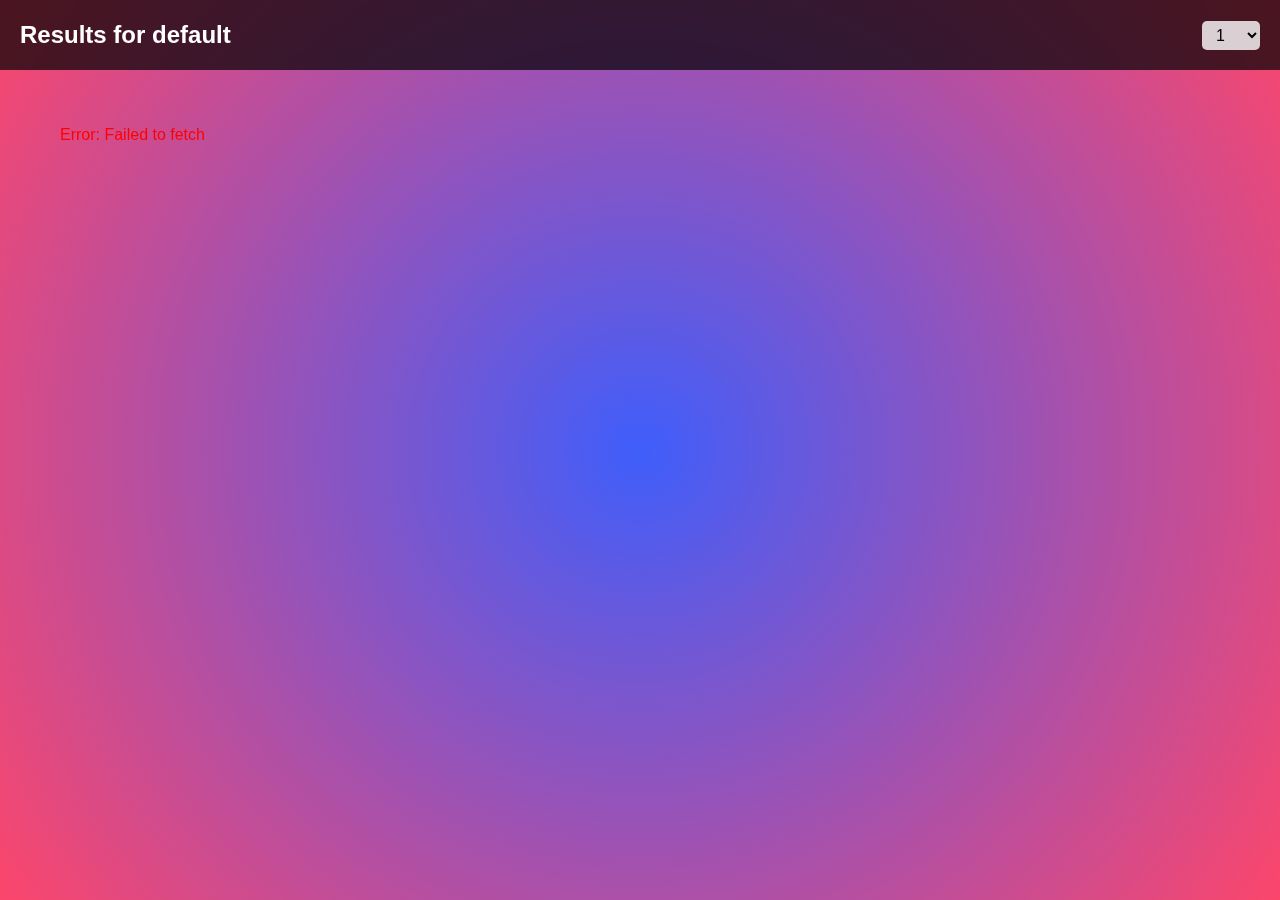
<file: search.html>
<!DOCTYPE html>
<html lang="en">
<head>
    <meta charset="UTF-8">
    <meta name="viewport" content="width=device-width, initial-scale=1.0">
    <title>Display Name and Image</title>
    <style>
        /* Reset and Body */
        body {
            margin: 0;
            padding: 0;
            font-family: Arial, sans-serif;
            overflow-x: hidden;
            background: #f4f4f4;
        }

        /* Header */
        header {
            position: fixed;
            top: 0;
            left: 0;
            width: 100%;
            height: 70px;
            background: rgba(0, 0, 0, 0.7);
            color: white;
            z-index: 1000;
            display: flex;
            align-items: center;
            justify-content: space-between;
            padding: 0 20px;
            box-sizing: border-box;
        }

        header h1 {
            font-size: 1.5rem;
            margin: 0;
        }

        header select {
            background: rgba(255, 255, 255, 0.8);
            color: #000;
            padding: 5px 10px;
            border-radius: 5px;
            border: none;
            font-size: 1rem;
        }

        /* Content */
        #content {
            display: grid;
            grid-template-columns: repeat(3, 1fr); /* 3 images per row */
            gap: 20px; /* Space between images */
            max-width: 1200px;
            margin: 90px auto; /* Leave space for the header */
            padding: 20px;
            box-sizing: border-box;
        }

        /* Image Container */
        .image-container {
            background: #fff;
            border-radius: 10px;
            box-shadow: 0px 4px 10px rgba(0, 0, 0, 0.3);
            overflow: hidden;
            position: relative;
            height: 300px; /* Fixed height for all image boxes */
        }

        .image-container img {
            width: 100%;
            height: 100%;
            object-fit: cover;
        }

        .image-container h3 {
            position: absolute;
            bottom: 10px;
            left: 50%;
            transform: translateX(-50%);
            background: rgba(0, 0, 0, 0.6);
            color: white;
            padding: 5px 10px;
            border-radius: 5px;
            margin: 0;
            font-size: 1rem;
        }

        /* Animation for Background */
        body::before {
            content: '';
            position: fixed;
            top: 0;
            left: 0;
            width: 100%;
            height: 100%;
            z-index: -1;
            background: radial-gradient(circle, rgba(63, 94, 251, 1) 0%, rgba(252, 70, 107, 1) 100%);
            animation: morphBackground 4s infinite alternate ease-in-out;
        }

        @keyframes morphBackground {
            0% {
                clip-path: circle(70% at 50% 50%);
            }
            100% {
                clip-path: circle(10% at 50% 50%);
            }
            
        }
    </style>
</head>
<body>

<header>
    <h1>Results for <span id="namePlaceholder">Spiderman</span></h1>
    <select id="resultCount">
        <option value="1">1</option>
        <option value="2">2</option>
        <option value="3">3</option>
        <option value="4">4</option>
        <option value="5">5</option>
        <option value="6">6</option>
        <option value="7">7</option>
        <option value="8">8</option>
        <option value="9">9</option>
        <option value="10">10</option>
    </select>
</header>

<div id="content"></div>

<script>
    // Function to get the "name" parameter from the URL
    function getURLParameter(name) {
        const urlParams = new URLSearchParams(window.location.search);
        return urlParams.get(name);
    }

    const resultCountSelect = document.getElementById("resultCount");
    const contentContainer = document.getElementById("content");

    // Get the name from the URL and update the endpoint
    const name = getURLParameter("name") || "default";
    console.log(name)
    const endpoint = `https://search.e1-np.api.playstation.com/v1/universalSearch?searchTerm=${name}&countryCode=US&languageCode=en&age=99&suggestionSize=10&pageSize=8&boostIsEntitledToFactor=MODERATE&boostMutualFriendsCountFactor=MODERATE&boostTitleIdsFactor=MODERATE&boostTitleIds=&searchDomains=ConceptGameWeb&blendedContext=&socialStrictGrouping=&preferredMediaPartnerTitleIds=&preferredMediaPartnerName=&preferredMediaContentType=&preferredGameService=&isOpenIntent=true&searchContext=Unknown&explain=&isChildRestricted=&strandSize=&strandOffset=&facets=&discountBrands=`; // Replace with your GET endpoint URL
    
    // Update the header with the name
    document.getElementById("namePlaceholder").textContent = name;

    async function fetchAndDisplayNameAndImage() {
    try {
        const response = await fetch(endpoint);
        if (!response.ok) {
            throw new Error(`Network response was not ok: ${response.statusText}`);
        }

        const data = await response.json();
        const results = data?.domainResponses?.[0]?.results || [];

        contentContainer.innerHTML = ''; // Clear previous content

        if (results.length === 0) {
            contentContainer.innerHTML = '<p>No results available.</p>';
            return;
        }

        // Filter results to exclude those without an image URL
        const filteredResults = results.filter(
            (result) => result?.conceptProductMetadata?.media?.images?.[0]?.url
        );

        // Sort results: videos first, then others
        const sortedResults = filteredResults.sort((a, b) => {
            const aHasVideo = a?.conceptProductMetadata?.media?.videos?.[0]?.url ? 1 : 0;
            const bHasVideo = b?.conceptProductMetadata?.media?.videos?.[0]?.url ? 1 : 0;
            return bHasVideo - aHasVideo;
        });

        if (sortedResults.length === 0) {
            contentContainer.innerHTML = '<p>No results available with valid images.</p>';
            return;
        }

        // Render sorted results
        sortedResults.forEach((result) => {
            const name = result?.conceptProductMetadata?.name || 'No Name Available';
            const imageUrl = result?.conceptProductMetadata?.media?.images?.[0]?.url;
            const videoUrl = result?.conceptProductMetadata?.media?.videos?.[0]?.url || '';

            const container = document.createElement('div');
            container.classList.add('image-container');

            if (videoUrl) {
                // Display video results
                container.innerHTML = `
                    <h3>${name}</h3>
                    <img src="${imageUrl}" alt="${name}" class="clickable-image" style="cursor: pointer;">
                `;
                container.querySelector('.clickable-image').addEventListener('click', () => {
                    playVideoInFullscreen(videoUrl, container, name);
                });
            } else {
                // Display results with no video
                container.innerHTML = `
                    <h3>${name}</h3>
                    <img src="${imageUrl}" alt="${name}">
                `;
            }

            contentContainer.appendChild(container);
        });
    } catch (error) {
        console.error('Error:', error);
        contentContainer.innerHTML = `<p style="color: red;">Error: ${error.message}</p>`;
    }
}

// Function to play video in fullscreen
function playVideoInFullscreen(videoUrl, container, name) {
    // Create a temporary video element
    const videoElement = document.createElement('video');
    videoElement.setAttribute('controls', '');
    videoElement.setAttribute('autoplay', '');
    videoElement.setAttribute('style', 'width: 100%; height: 100%;');
    videoElement.innerHTML = `
        <source src="${videoUrl}" type="video/mp4">
        Your browser does not support the video tag.
    `;

    // Add the video element to the container temporarily
    container.innerHTML = `
        <h3>${name}</h3>
    `;
    container.appendChild(videoElement);

    // Request fullscreen for the video element
    if (videoElement.requestFullscreen) {
        videoElement.requestFullscreen();
    } else if (videoElement.webkitRequestFullscreen) {
        videoElement.webkitRequestFullscreen(); // Safari
    } else if (videoElement.msRequestFullscreen) {
        videoElement.msRequestFullscreen(); // IE/Edge
    }

    // Listen for when the video ends
    videoElement.addEventListener('ended', () => {
        // Exit fullscreen if still in fullscreen mode
        if (document.fullscreenElement) {
            document.exitFullscreen();
        }

        // Replace the video element with the original layout
        container.innerHTML = `
            <h3>${name}</h3>
            <img src="${videoUrl.replace('.mp4', '.png')}" alt="${name}" class="clickable-image" style="cursor: pointer;">
        `;
        container.querySelector('.clickable-image').addEventListener('click', () => {
            playVideoInFullscreen(videoUrl, container, name);
        });
    });
}

resultCountSelect.addEventListener('change', fetchAndDisplayNameAndImage);
window.addEventListener('load', fetchAndDisplayNameAndImage);

</script>

</body>
</html>
</file>
